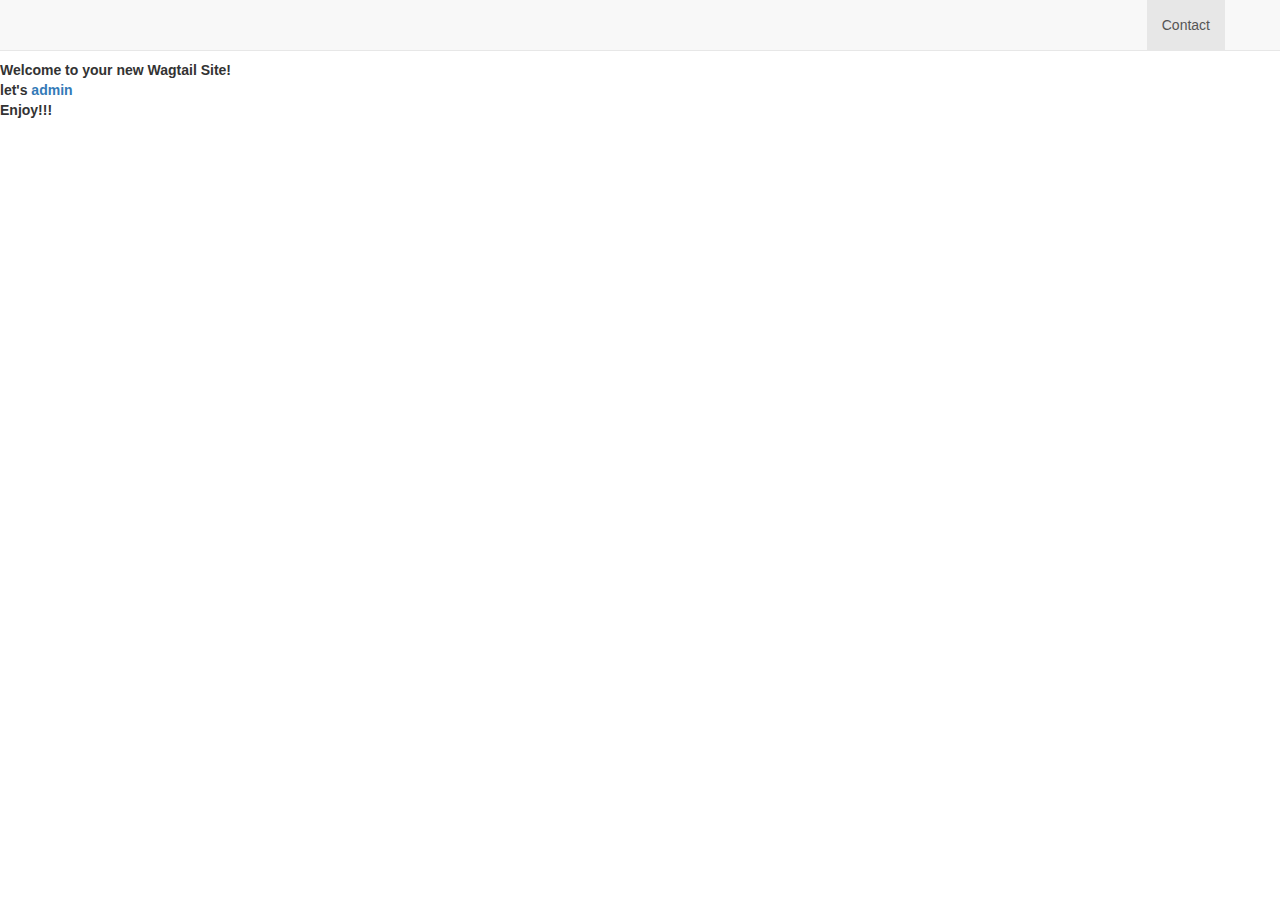
<file: wsgi/openshift/templates/home/home.html>
<!DOCTYPE html>
<html lang="en">
<head>
	<meta charset="UTF-8">
	<title>Document</title>
	<link rel="stylesheet" href="//netdna.bootstrapcdn.com/bootstrap/3.0.1/css/bootstrap.min.css">
	<style>body{padding-top: 60px}</style>
</head>
<body>

<!-- Fixed navbar -->
    <div class="navbar navbar-default navbar-fixed-top">
      <div class="container">
        <div class="navbar-header">
          <button type="button" class="navbar-toggle" data-toggle="collapse" data-target=".navbar-collapse">
            <span class="icon-bar"></span>
            <span class="icon-bar"></span>
            <span class="icon-bar"></span>
          </button>
          <a class="navbar-brand" href="#"><i class="fa fa-bolt"></i></a>
        </div>
        <div class="navbar-collapse collapse">
          <ul class="nav navbar-nav navbar-right">
            <li class="active"><a href="#contact">Contact</a></li>
          </ul>
        </div><!--/.nav-collapse -->
      </div>
    </div>
    <div class="top">
    	<b>Welcome to your new Wagtail Site!<b>
		<br />
		let's <a href="/admin">admin </a>
		<br />
		Enjoy!!! 
    </div>
	

</body>
</html>
</file>
